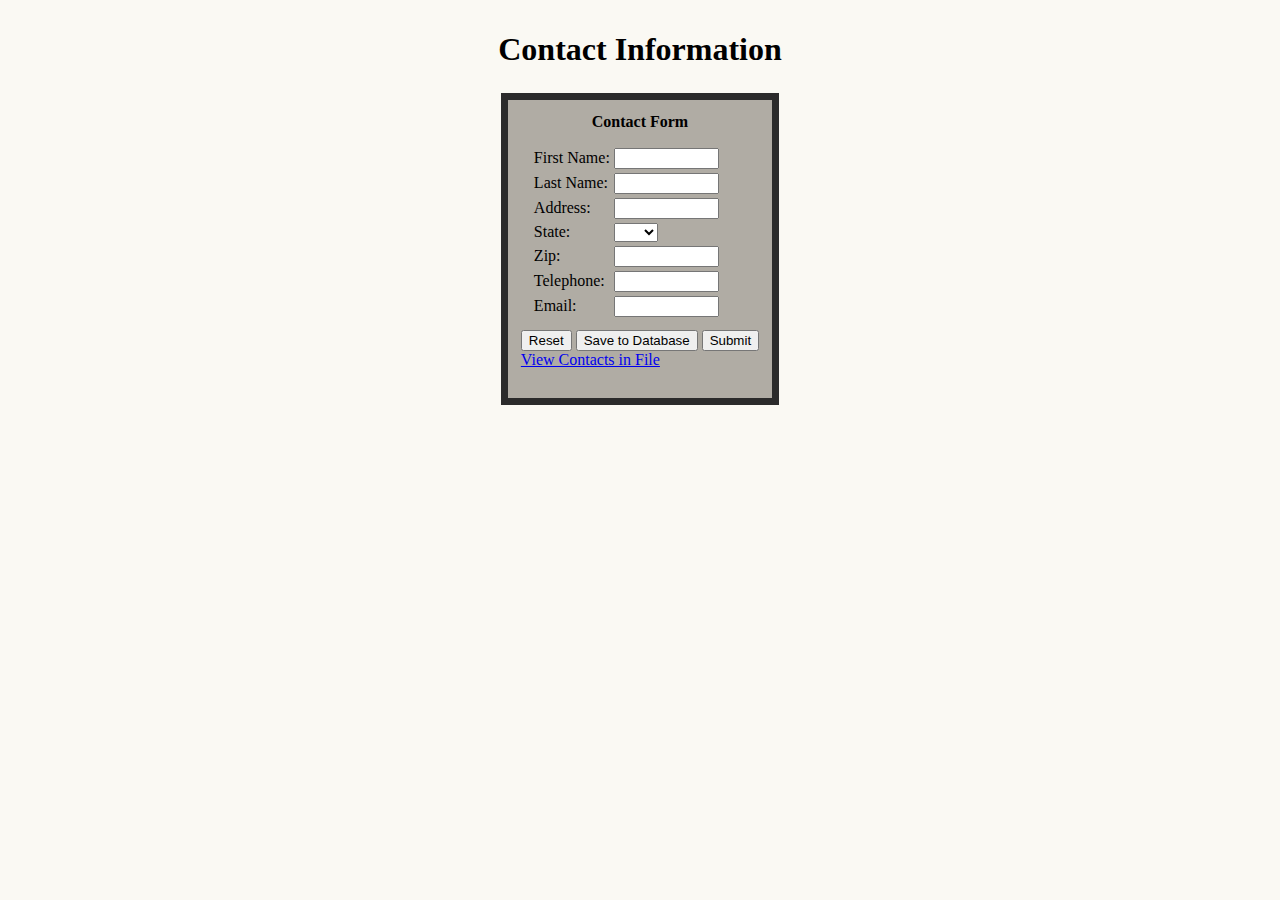
<file: index.html>
<html>
<head>
	<title>Contact Information</title>
	<link rel="stylesheet" href="./style.css">
</head>

<body>	
	<div class="flex-container">
		<h1>Contact Information</h1>

		<table class="contact-form">
			<tr>
				<th>Contact Form</th>
			</tr>
			<tr>
				<td>
					<form method="post" action="php/thank_you.php" class="form">
					<!--	
						<label for="fname">First Name: </label>
						<input name="fname" size="10" maxlength="40" type="text" class="right" required>
						<br>
						<label for="lname">Last Name: </label>
						<input name="lname" size="10" maxlength="40" type="text" class="right">
						<br>
						<label for="addr">Address: </label>
						<input name="addr" size="10" type="text" class="right">
						<br>
						<label for="state">State: </label>
						<select id="state" name="state" class="right" >
							<option value="none"></option>
						</select>
						<br>
						<label for="zip">Zip: </label>
						<input name="zip" size="10" maxlength="5" type="text" class="right">
						<br>
						<label for="tele">Telephone: </label>
						<input name="tele" size="10" maxlength="9" type="tele" class="right">
						<br>
						<label for="email">Email: </label>
						<input name="email" size="10" maxlength="40" type="text" class="right">
						<br>
					-->

						<table>
							<tr>
								<td>
									<label for="fname">First Name: </label>
								</td>
								<td>
									<input name="fname" size="10" maxlength="40" type="text" class="right" required>
								</td>
							</tr>
							<tr>
								<td>
									<label for="lname">Last Name: </label>
								</td>
								<td>
									<input name="lname" size="10" maxlength="40" type="text" class="right">
								</td>
							</tr>
							<tr>
								<td>
									<label for="addr">Address: </label>
								</td>
								<td>
									<input name="addr" size="10" type="text" class="right">
								</td>
							</tr>
							<tr>
								<td>
									<label for="state">State: </label>
								</td>
								<td>
									<select id="state" name="state" class="right" >
										<option value="none"></option>
									</select>
								</td>
							</tr>
							<tr>
								<td>
									<label for="zip">Zip: </label>
								</td>
								<td>
									<input name="zip" size="10" maxlength="5" type="text" class="right">
								</td>
							</tr>
							<tr>
								<td>
									<label for="tele">Telephone: </label>
								</td>
								<td>
									<input name="tele" size="10" maxlength="9" type="tele" class="right">
								</td>
							</tr>
							<tr>
								<td>
									<label for="email">Email: </label>
								</td>
								<td>
									<input name="email" size="10" maxlength="40" type="text" class="right">
								</td>
							</tr>
						</table>

						<input type="reset">
						<input type="button" value="Save to Database">
						<input type="submit"> 
						<br>
						<a href="php/view_contacts.php">View Contacts in File</a>
					</form>	
				</td>
			</tr>
		</table>
	</div>

	<script src="js/contact-form.js"></script>
</body>
</html>
</file>
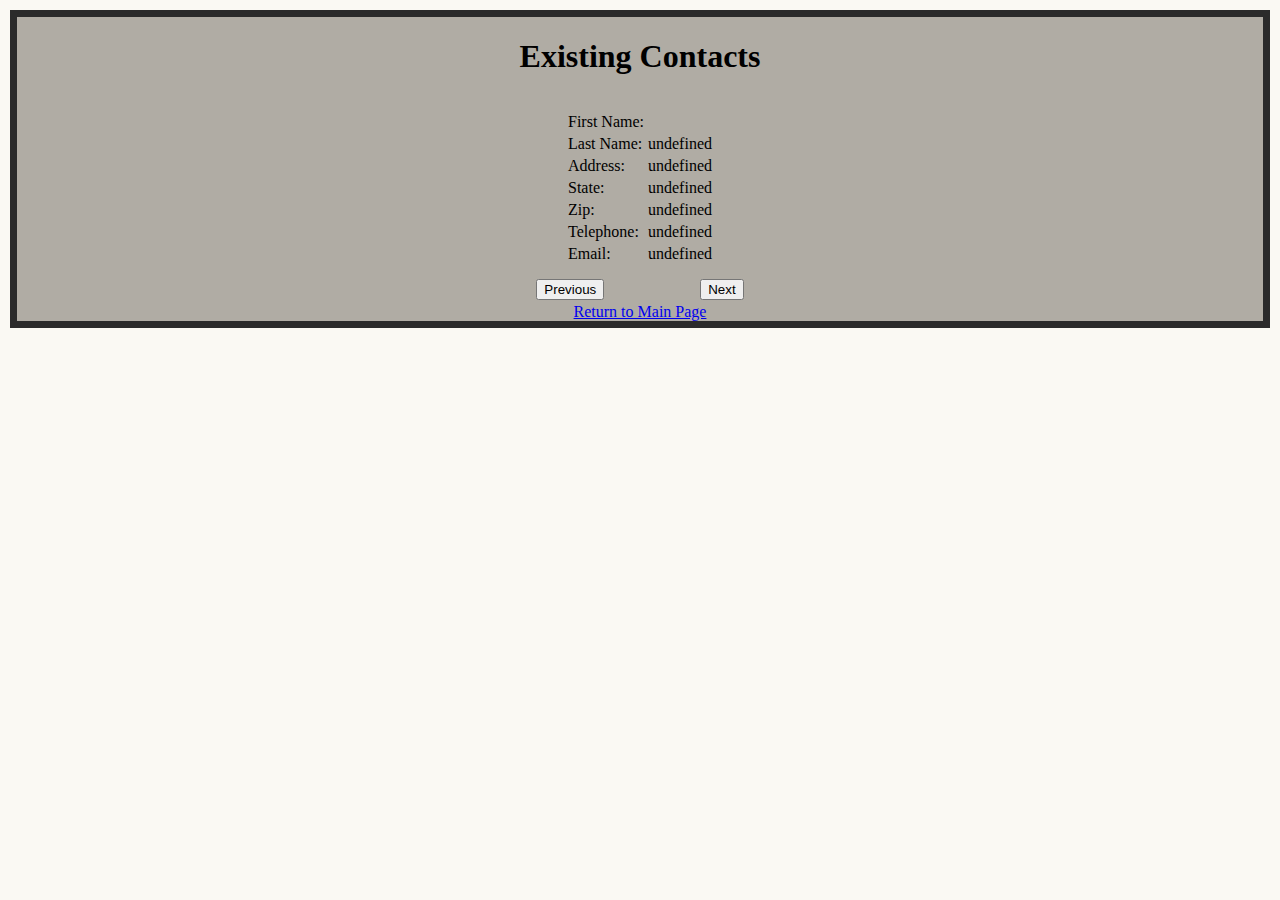
<file: view_contacts.html>
<head>
    <title>Existing Contacts</title>
    <link rel="stylesheet" href="./style.css">
</head>

<body>
    <div class="flex-container contact-form">
        <h1>Existing Contacts</h1>

        <table id="existing-contact-table">
        </table>

        
        <div class="scrollButtons">
            <button id="prev" onclick="showPrevious()">Previous</button>
            <button id="next" onclick="showNext()">Next</button>
        </div>

        <a href="index.html">Return to Main Page</a>
    </div>

    <script src="js/view-contacts.js"></script>

</body>
</file>
<file: style.css>
body {
	background-color: #faf9f3;
	margin: 10px;
	margin-bottom: 30px;
}

.flex-container {
	display: flex;
	justify-content: center;
	flex-direction: column;
	align-items: center;
    gap: 3px;
}

.flex-container table {
	background-color: #B0ACA4;
    padding-top: 5px;
    padding: 10px;
}

.form input {
	justify-content: flex-start;
}

.right {
	align-self: flex-end;
}

.text-center-container {
	display: flex;
	flex-direction: column;
	align-items: center;
	padding-top: 5px;
}

.contact-form {
	background-color: #B0ACA4;
	border: 7px solid #2b2b2b;
}

.scrollButtons {
	display: flex;
	gap: 6em;
}

table#existing-contact-table tbody tr.white {
    background-color: #ebe9e7;
}
</file>
